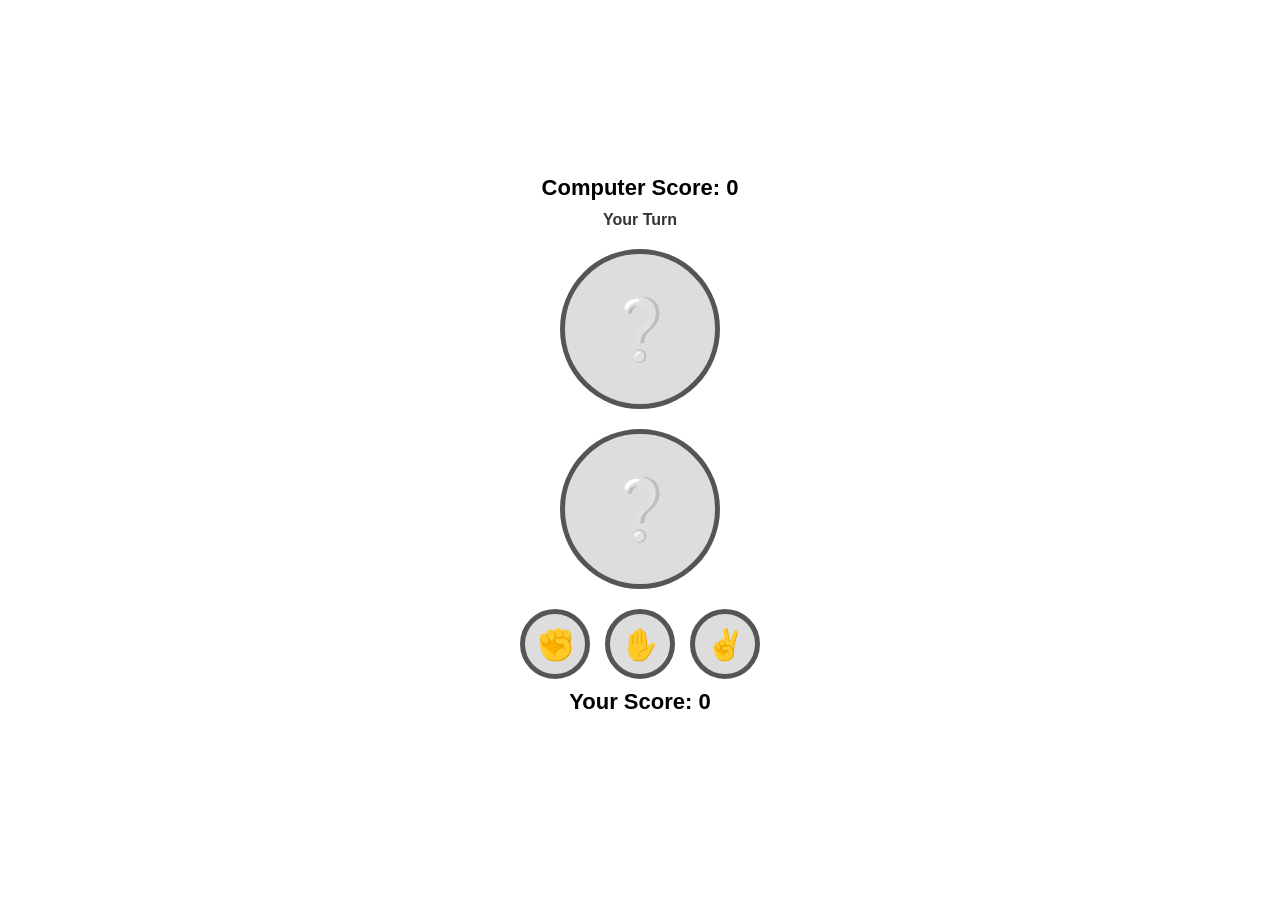
<file: Rock-Paper-Scissors/index.html>
<!DOCTYPE html>
<html lang="en">

<head>
    <meta charset="UTF-8">
    <title>WEEK 7 & 8 | RockPaperScissors</title>
    <link rel="stylesheet" href="style.css">
</head>

<body>

    <div class="game">
        <!-- Computer Score -->
        <div class="score top">
            Computer Score: <span id="computerScore">0</span>
        </div>

        <!-- Status -->
        <p id="status">Your Turn</p>

        <!-- Game Arena -->
        <div class="arena">
            <div class="circle big" id="computerChoice">❔</div>
            <div class="circle big" id="userChoice">❔</div>
        </div>

        <!-- User Choices -->
        <div class="choices">
            <div class="circle small" onclick="play('rock')">✊</div>
            <div class="circle small" onclick="play('paper')">✋</div>
            <div class="circle small" onclick="play('scissors')">✌️</div>
        </div>

        <!-- User Score -->
        <div class="score bottom">
            Your Score: <span id="userScore">0</span>
        </div>

        <p id="result"></p>
    </div>

    <script src="script.js"></script>
</body>

</html>
</file>
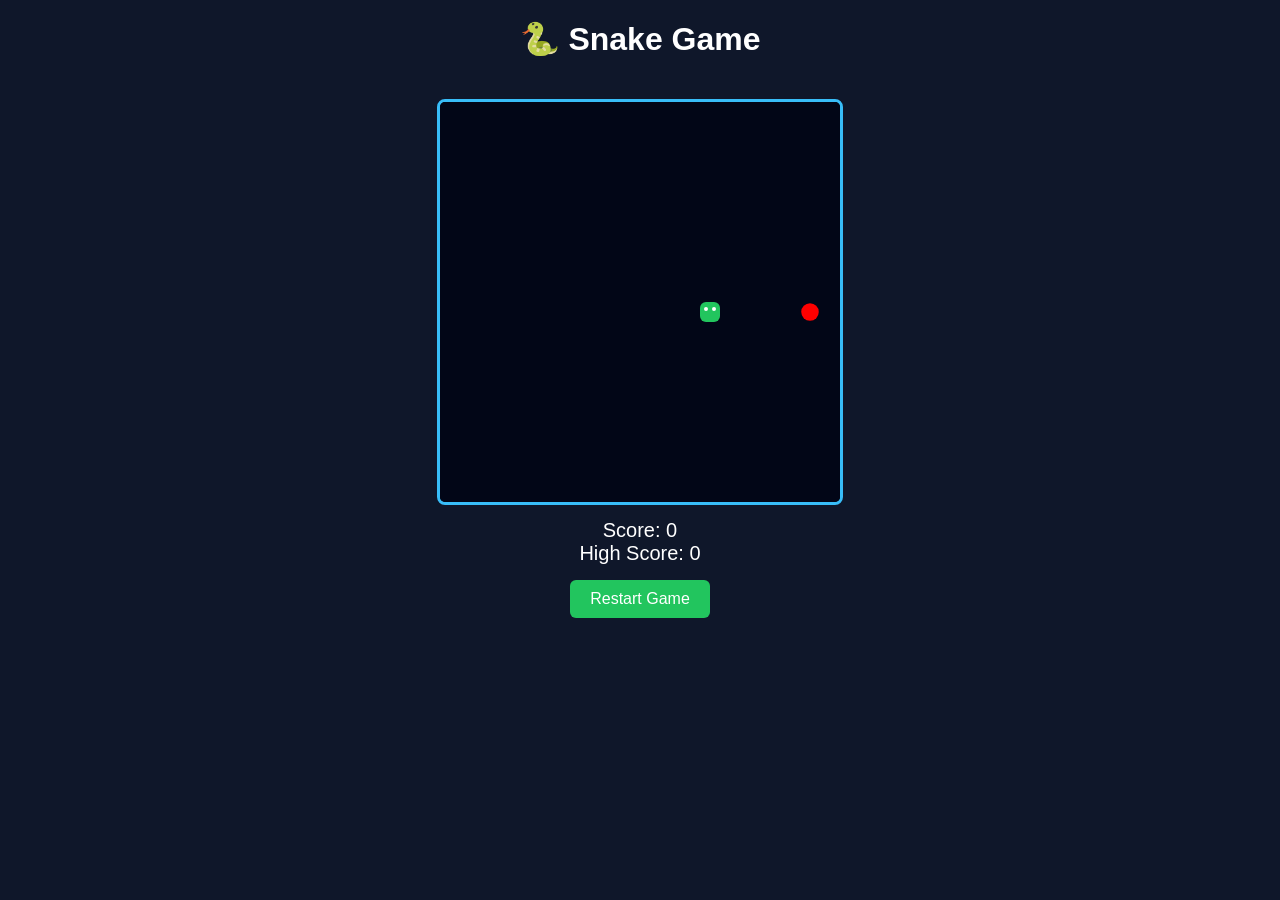
<file: Snake Game/index.html>
<!DOCTYPE html>
<html lang="en">

<head>
    <meta charset="UTF-8">
    <meta name="viewport" content="width=device-width, initial-scale=1.0">
    <title>WEEK 9 & 10 | Snake Game</title>
    <link rel="stylesheet" href="style.css">
</head>

<body>

    <h1>🐍 Snake Game</h1>

    <canvas id="gameCanvas" width="400" height="400"></canvas>

    <div class="info">
        Score: <span id="score">0</span>
        <br>
        High Score: <span id="highScore">0</span>
    </div>

    <button onclick="restartGame()">Restart Game</button>

    <script src="script.js"></script>

</body>

</html>
</file>
<file: Rock-Paper-Scissors/style.css>
* {
    margin: 0;
    padding: 0;
    box-sizing: border-box;
    font-family: Arial, sans-serif;
}

/* Page Background */
body {
    height: 100vh;
    display: flex;
    justify-content: center;
    align-items: center;
    /* background: linear-gradient(135deg, #667eea, #764ba2); */
}

/* Main Game Box */
.game {
    background: #fff;
    padding: 25px;
    border-radius: 12px;
    text-align: center;
    width: 340px;
}

/* Score Text */
.score {
    font-size: 22px;
    font-weight: bold;
}

.top {
    margin-bottom: 10px;
}

.bottom {
    margin-top: 10px;
}

/* Status Text */
#status {
    font-size: 16px;
    margin: 10px 0;
    font-weight: bold;
    color: #333;
}

/* Arena */
.arena {
    display: flex;
    flex-direction: column;
    gap: 20px;
    margin: 20px 0;
}

/* Common Circle */
.circle {
    border-radius: 50%;
    border: 5px solid #555;
    display: flex;
    justify-content: center;
    align-items: center;
    background: #ddd;
}

/* Big Circles (User & Computer) */
.big {
    width: 160px;
    height: 160px;
    font-size: 60px;
    margin: auto;
}

/* Choice Buttons */
.choices {
    display: flex;
    justify-content: center;
    gap: 15px;
}

.small {
    width: 70px;
    height: 70px;
    font-size: 30px;
    cursor: pointer;
    transition: 0.3s;
}

.small:hover {
    background: #bbb;
}

/* Result Text */
#result {
    margin-top: 10px;
    font-size: 16px;
    font-weight: bold;
}
</file>
<file: Snake Game/style.css>
body {
    text-align: center;
    font-family: Arial;
    background: #0f172a;
    color: white;
}

h1 {
    margin-top: 20px;
}

canvas {
    background: #020617;
    border: 3px solid #38bdf8;
    border-radius: 8px;
    margin-top: 20px;
}

.info {
    font-size: 20px;
    margin-top: 10px;
}

button {
    margin-top: 15px;
    padding: 10px 20px;
    font-size: 16px;
    background: #22c55e;
    border: none;
    border-radius: 6px;
    color: white;
    cursor: pointer;
}

button:hover {
    background: #16a34a;
}
</file>
